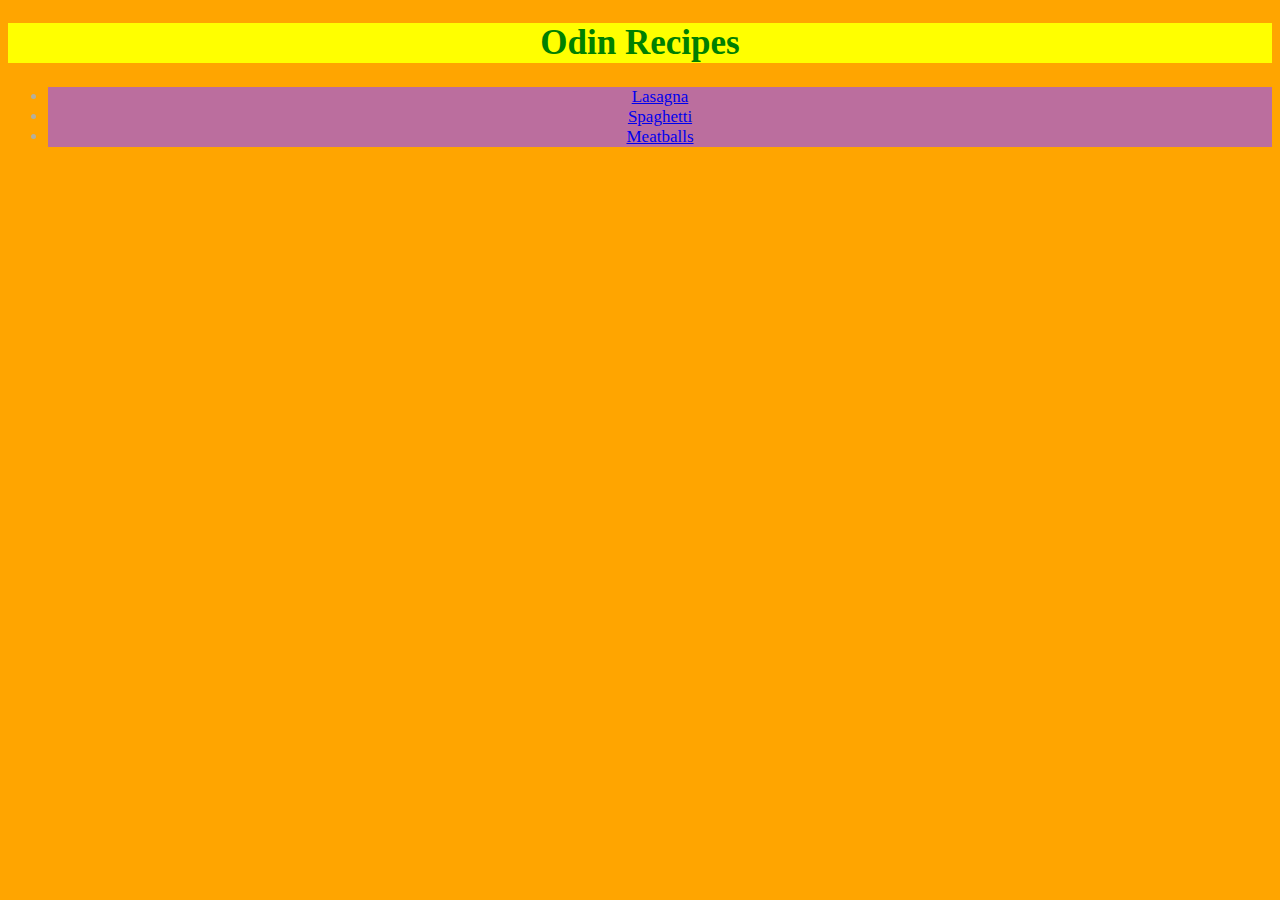
<file: index.html>
<!DOCTYPE html>
<html lang="en">
    <head>
        <meta charset="utf-8">
        <link rel="stylesheet" href="css/style.css">
        <title>Odin Recipes</title>
    </head>
    <body>
        <h1>Odin Recipes</h1>
        <ul>
            <li><a href="recipes/lasagna.html">Lasagna</a></li>
            <li><a href="recipes/spaghetti.html">Spaghetti</a></li>
            <li><a href="recipes/meatballs.html">Meatballs</a></li>
        </ul>
    </body>
</html>
</file>
<file: css/style.css>
h1 {
    background-color: yellow;
    color: green;
    text-align: center;
    font-family: "Times New Roman", sans-serif;
    font-size: 35px;
}

body {
    font-size: 25;
    background-color: orange;
}

h3 {
    background-color: rgb(107, 48, 141);
    color: hsl(0, 88%, 26%);
    text-align: right;
    font-family: "Times New Roman", sans-serif;
    font-size: 30px;
}

li {
    background-color: rgb(187, 110, 158);
    color: hsl(49, 12%, 66%);
    text-align: center;
    font-family: "Times New Roman", sans-serif;
    font-size: 17px;
}
}
</file>
